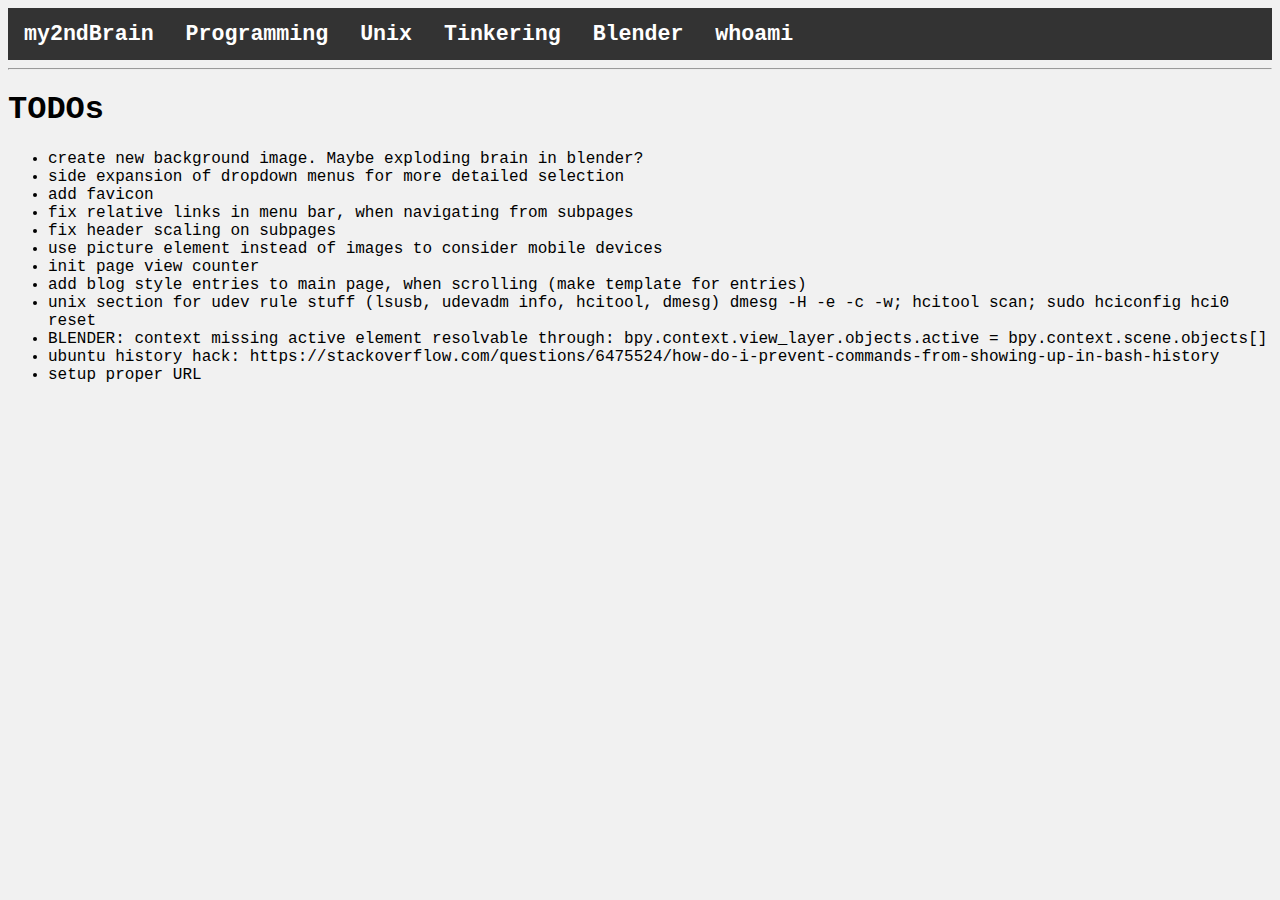
<file: index.html>
<!DOCTYPE html>
<html lang="en">

  <head>
    <title>My 2nd Brain</title>

    <meta charset="UTF-8">
    <!--meta name="viewport" content="width=device-width, initial-scale=1.0"-->
    <link href="styles.css" rel="stylesheet" type="text/css" />
    <script src="components/header.js" type="text/javascript" defer></script>

  </head>

  <body>

    <!-- start navigation bar -->
    <header-component></header-component>
    <!-- end navigation bar -->

    <main>
      <hr>
      <h1>TODOs</h1>
        <ul>
          <li>create new background image. Maybe exploding brain in blender?</li>
          <li>side expansion of dropdown menus for more detailed selection</li>
          <li>add favicon</li>
          <li>fix relative links in menu bar, when navigating from subpages</li>
          <li>fix header scaling on subpages</li>
          <li>use picture element instead of images to consider mobile devices</li>
          <li>init page view counter</li>
          <li>add blog style entries to main page, when scrolling (make template for entries)</li>
          <li>unix section for udev rule stuff (lsusb, udevadm info, hcitool, dmesg) dmesg -H -e -c -w; hcitool scan; sudo hciconfig hci0 reset </li>
          <li>BLENDER: context missing active element resolvable through: bpy.context.view_layer.objects.active = bpy.context.scene.objects[<name>]</li>
          <li>ubuntu history hack: https://stackoverflow.com/questions/6475524/how-do-i-prevent-commands-from-showing-up-in-bash-history</li>
          <li>setup proper URL</li>
        </ul>

    </main>
  </body>
</html>
</file>
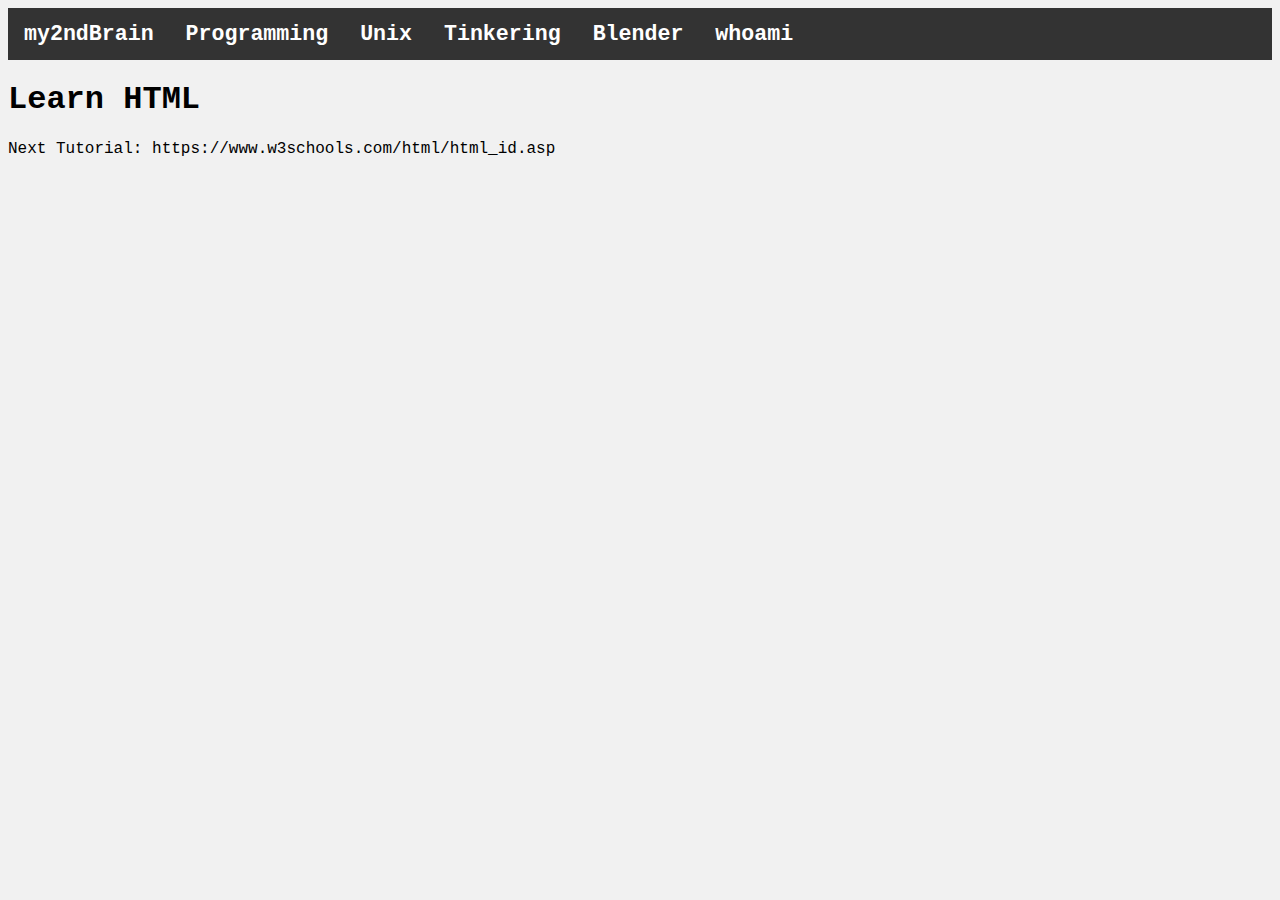
<file: pages/my2ndBrain/learn_html.html>
<!DOCTYPE html>
<html lang="en">

  <head>
    <title>Learn HTML</title>
    <meta charset="UTF-8">
    <meta name="viewport" content="width=device-width, initial-scale=1.0">
    <meta http-equiv="X-UA-Compatible" content="ie=edge">
    <link href="../../styles.css" rel="stylesheet" type="text/css" />
    <script src="../../components/header.js" type="text/javascript" defer></script>

  </head>

  <body>

    <!-- start navigation bar -->
    <header-component></header-component>
    <!-- end navigation bar -->


    <h1>Learn HTML</h1>
      <p> Next Tutorial: https://www.w3schools.com/html/html_id.asp </p>

  </body>
</html>
</file>
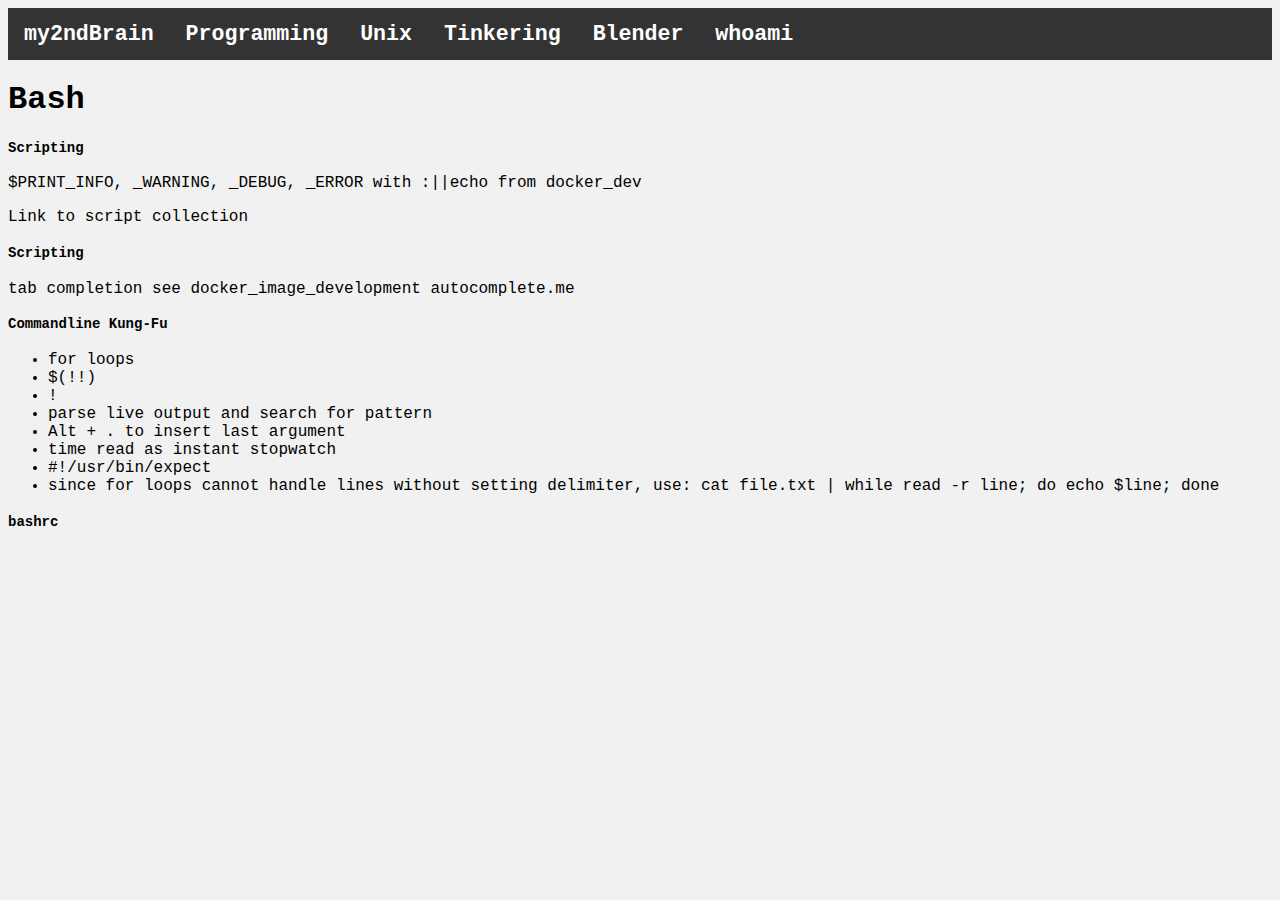
<file: pages/programming/bash.html>
<!DOCTYPE html>
<html lang="en">

  <head>
    <title>bash</title>
    <meta charset="UTF-8">
    <meta name="viewport" content="width=device-width, initial-scale=1.0">
    <link href="../../styles.css" rel="stylesheet" type="text/css" />
    <script src="../../components/header.js" type="text/javascript" defer></script>

  </head>

  <body>

    <!-- start navigation bar -->
    <header-component></header-component>
    <!-- end navigation bar -->

    <h1>Bash</h1>
      <h4 style="font-size:14px;">Scripting</h4>
        <p>$PRINT_INFO, _WARNING, _DEBUG, _ERROR with :||echo from docker_dev</p>
        <p>Link to script collection</p>
      <h4 style="font-size:14px;">Scripting</h4>
        <p>tab completion see docker_image_development autocomplete.me</p>
      <h4 style="font-size:14px;">Commandline Kung-Fu</h4>
        <ul>
          <li>for loops</li>
          <li>$(!!)</li>
          <li>!</li>
          <li>parse live output and search for pattern</li>
          <li>Alt + . to insert last argument</li>
          <li>time read as instant stopwatch</li>
          <li>#!/usr/bin/expect</li>
          <li>since for loops cannot handle lines without setting delimiter, use: cat file.txt | while read -r line; do echo $line; done</li>
        </ul>

      <h4 style="font-size:14px;">bashrc</h4>

  </body>
</html>
</file>
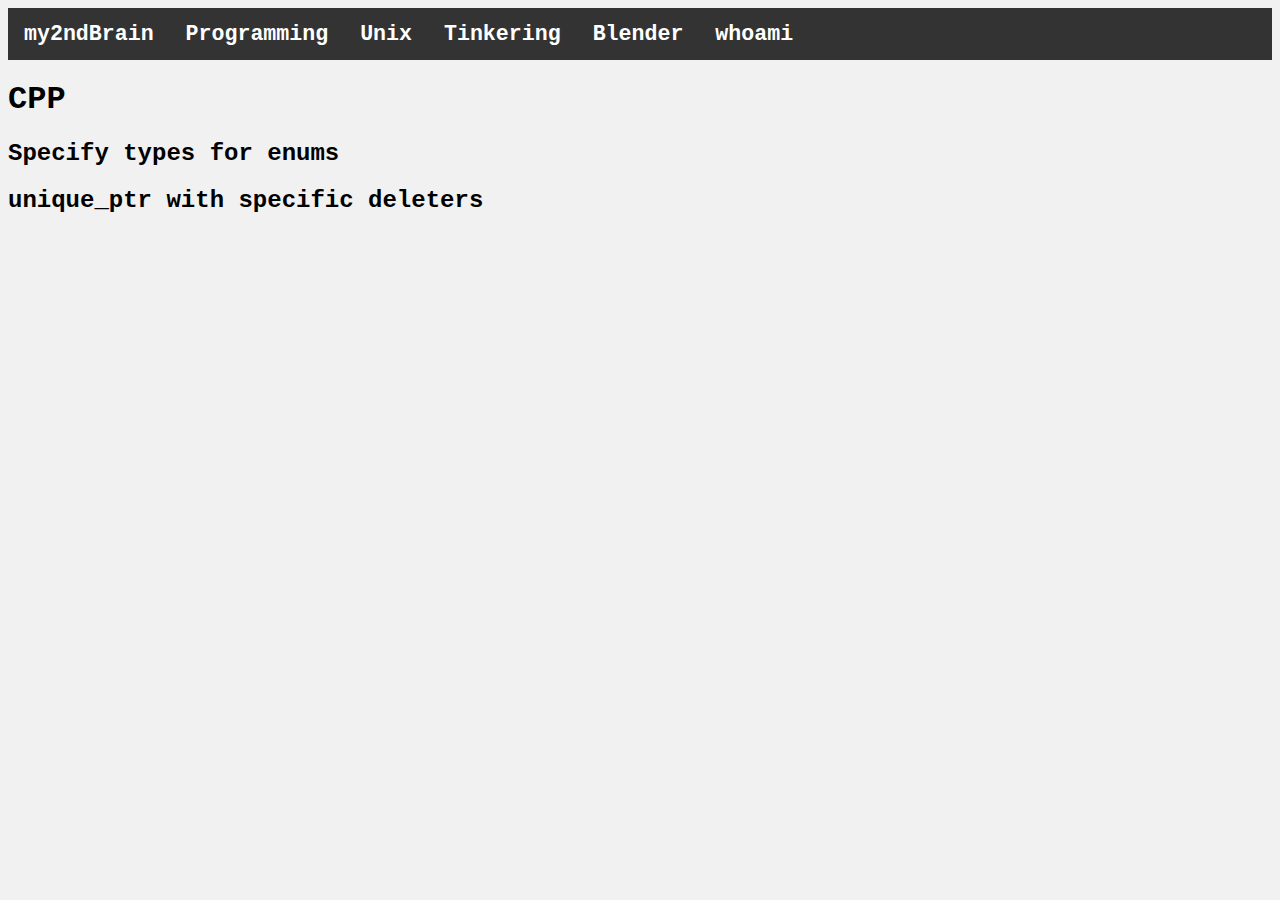
<file: pages/programming/cpp.html>
<!DOCTYPE html>
<html lang="en">

  <head>
    <title>cpp</title>
    <meta charset="UTF-8">
    <!--meta name="viewport" content="width=device-width, initial-scale=1.0"-->
    <meta http-equiv="X-UA-Compatible" content="ie=edge">
    <link href="../../styles.css" rel="stylesheet" type="text/css" />
    <script src="../../components/header.js" type="text/javascript" defer></script>

  </head>

  <body>

    <!-- start navigation bar -->
    <header-component></header-component>
    <!-- end navigation bar -->

    <h1>CPP</h1>
      <h2>Specify types for enums</h2>
      <h2>unique_ptr with specific deleters</h2>

  </body>
</html>
</file>
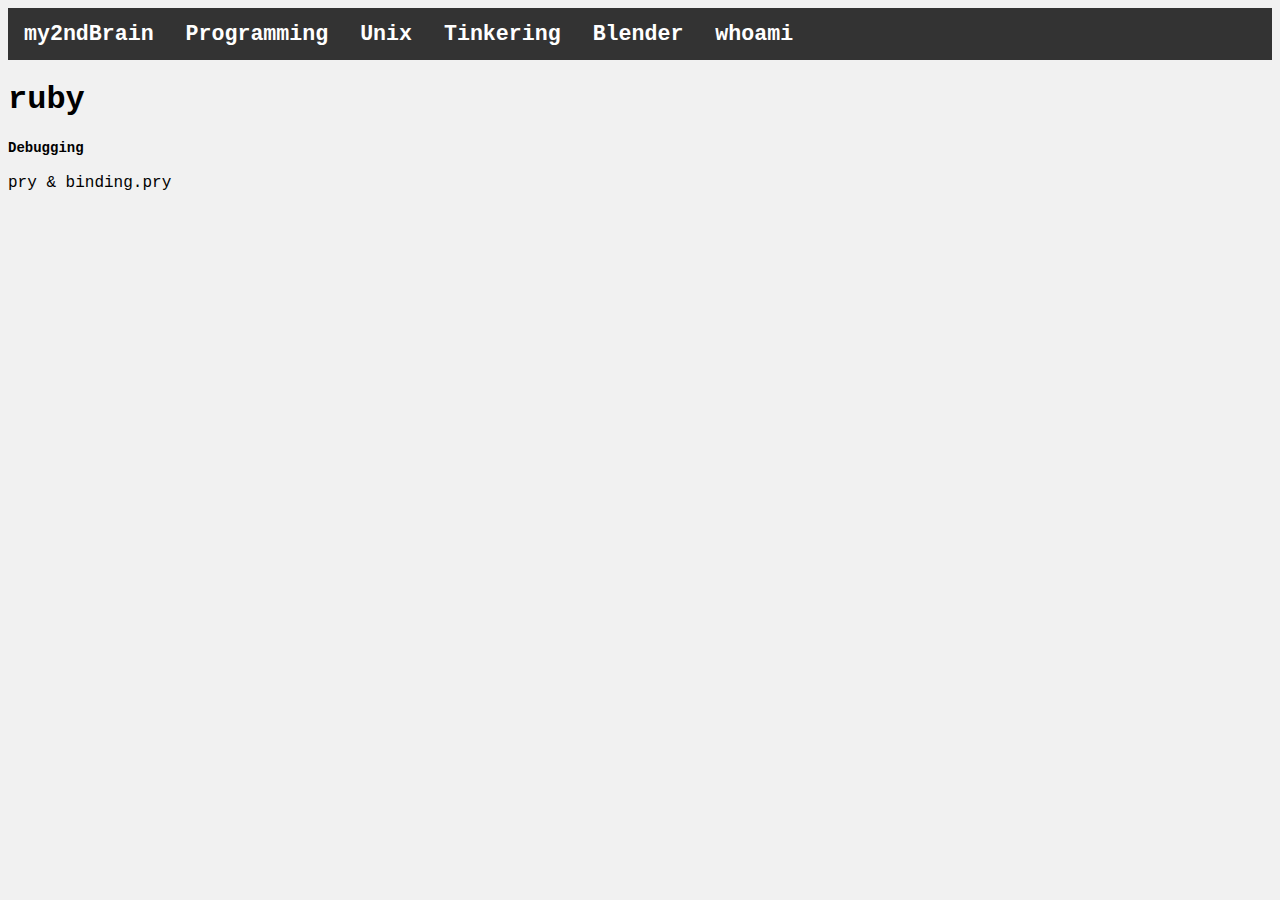
<file: pages/programming/ruby.html>
<!DOCTYPE html>
<html lang="en">

  <head>
    <title>bash</title>
    <meta charset="UTF-8">
    <meta name="viewport" content="width=device-width, initial-scale=1.0">
    <link href="../../styles.css" rel="stylesheet" type="text/css" />
    <script src="../../components/header.js" type="text/javascript" defer></script>

  </head>

  <body>

    <!-- start navigation bar -->
    <header-component></header-component>
    <!-- end navigation bar -->

    <h1>ruby</h1>
      <h4 style="font-size:14px;">Debugging</h4>
        <p>pry & binding.pry</p>
  </body>
</html>
</file>
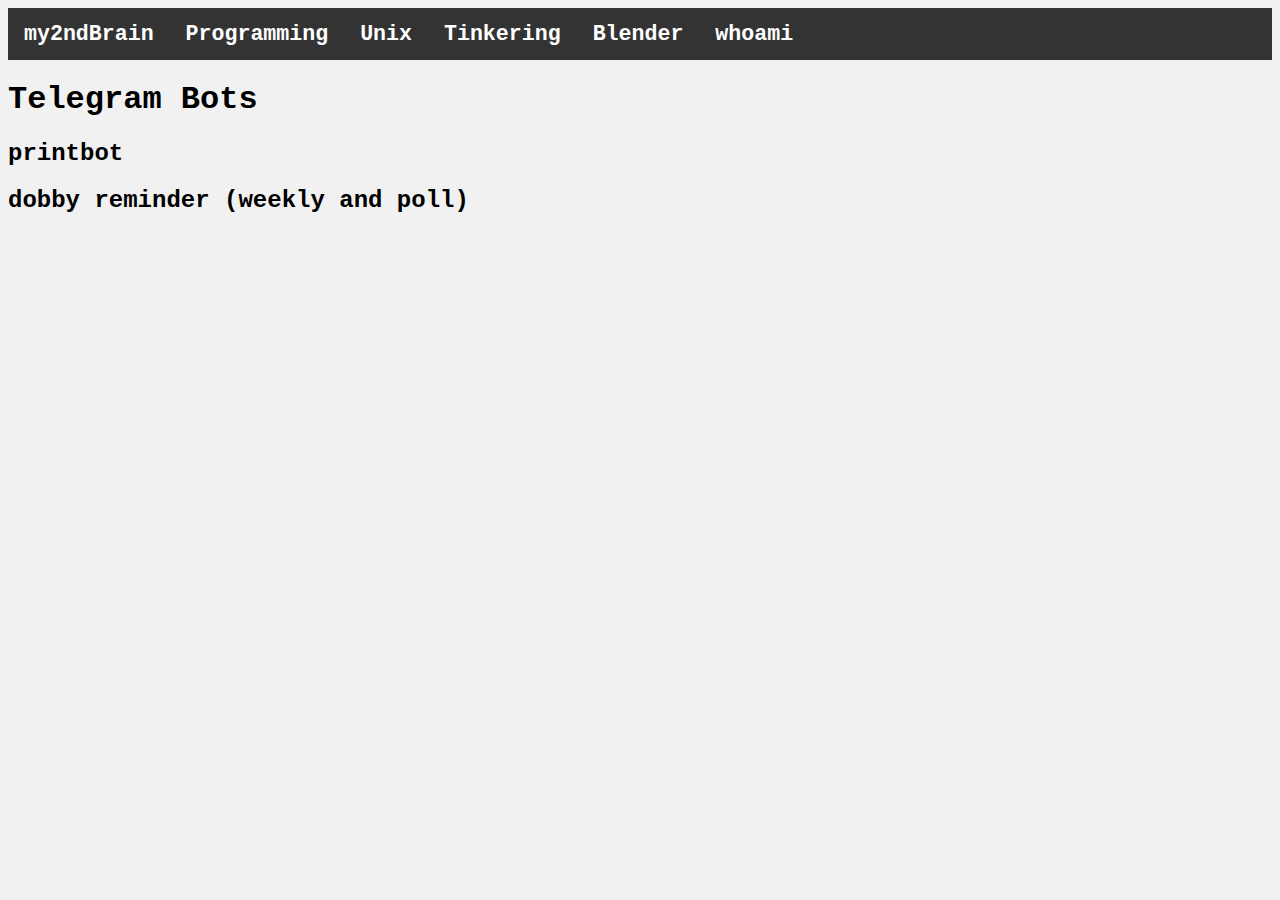
<file: pages/programming/telegram_bots.html>
<!DOCTYPE html>
<html lang="en">

  <head>
    <title>telegram_bots</title>
    <meta charset="UTF-8">
    <!--meta name="viewport" content="width=device-width, initial-scale=1.0"-->
    <meta http-equiv="X-UA-Compatible" content="ie=edge">
    <link href="../../styles.css" rel="stylesheet" type="text/css" />
    <script src="../../components/header.js" type="text/javascript" defer></script>

  </head>

  <body>

    <!-- start navigation bar -->
    <header-component></header-component>
    <!-- end navigation bar -->

    <h1>Telegram Bots</h1>
      <h2>printbot</h2>
      <h2>dobby reminder (weekly and poll)</h2>

  </body>
</html>
</file>
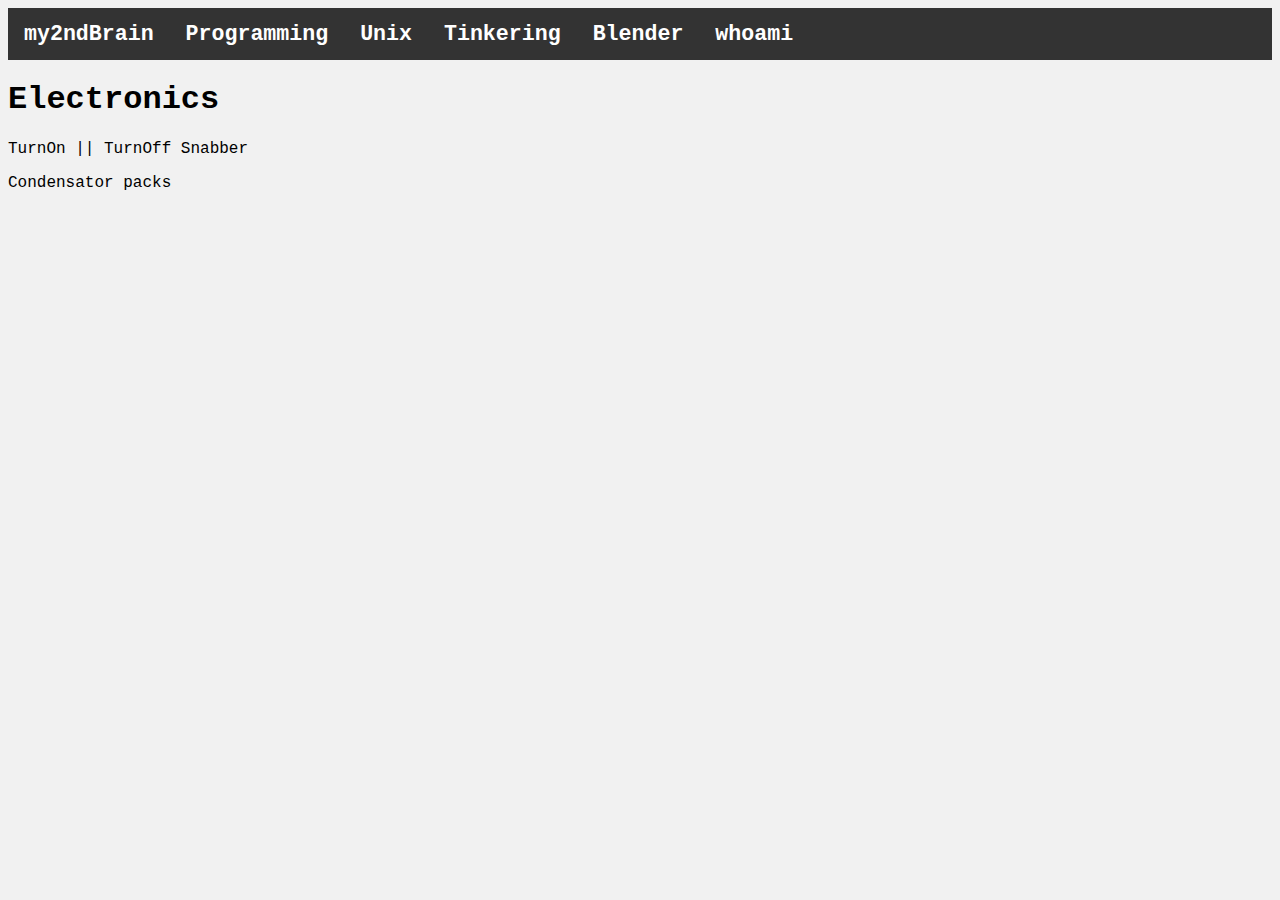
<file: pages/tinkering/electronics.html>
<!DOCTYPE html>
<html lang="en">

  <head>
    <title>Electronics</title>
    <meta charset="UTF-8">
    <meta name="viewport" content="width=device-width, initial-scale=1.0">
    <meta http-equiv="X-UA-Compatible" content="ie=edge">
    <link href="../../styles.css" rel="stylesheet" type="text/css" />
    <script src="../../components/header.js" type="text/javascript" defer></script>

  </head>

  <body>

    <!-- start navigation bar -->
    <header-component></header-component>
    <!-- end navigation bar -->


    <h1>Electronics</h1>
      <p> TurnOn || TurnOff Snabber </p>
      <p> Condensator packs </p>

  </body>
</html>
</file>
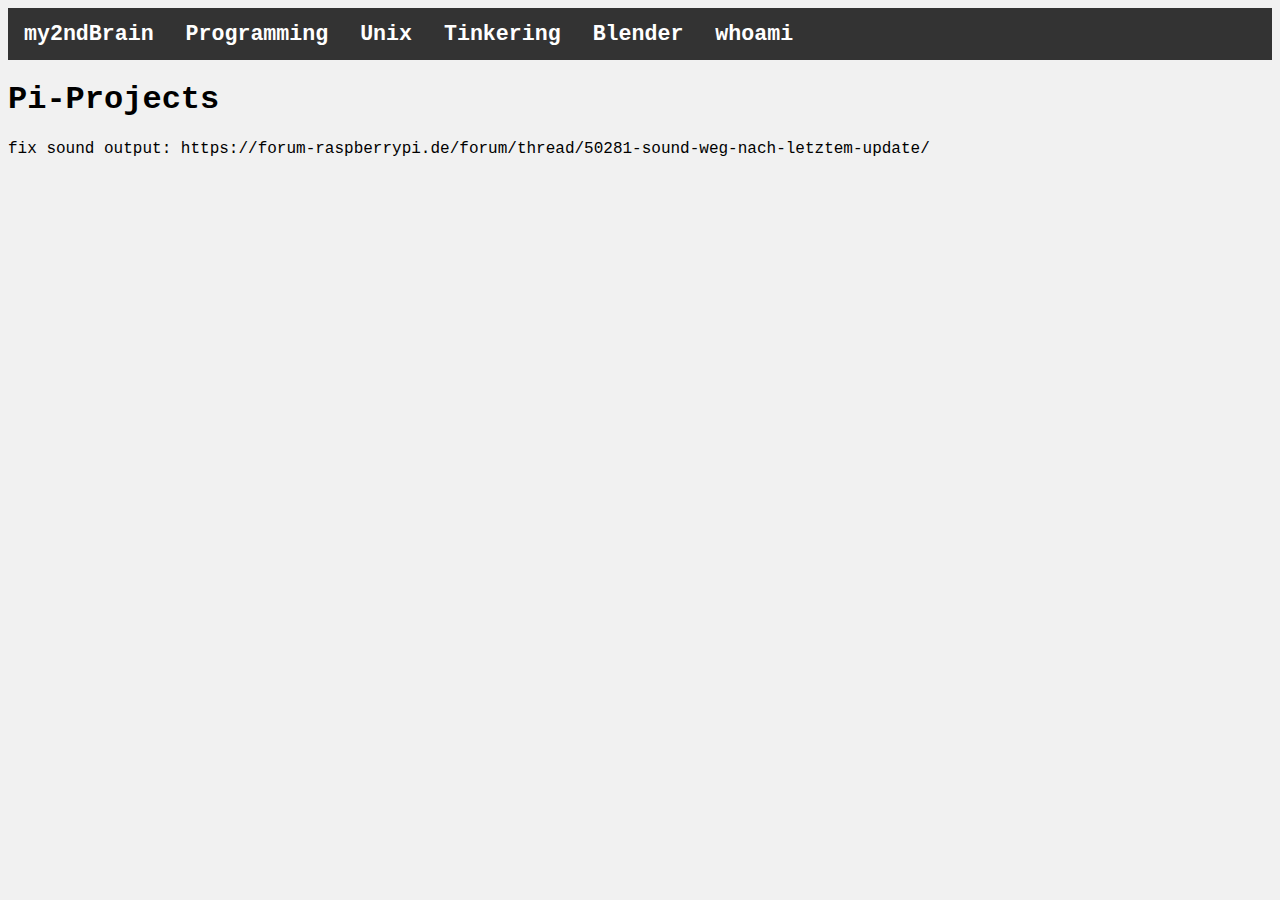
<file: pages/tinkering/pi-projects.html>
<!DOCTYPE html>
<html lang="en">

  <head>
    <title>Pi-Projects</title>
    <meta charset="UTF-8">
    <meta name="viewport" content="width=device-width, initial-scale=1.0">
    <meta http-equiv="X-UA-Compatible" content="ie=edge">
    <link href="../../styles.css" rel="stylesheet" type="text/css" />
    <script src="../../components/header.js" type="text/javascript" defer></script>

  </head>

  <body>

    <!-- start navigation bar -->
    <header-component></header-component>
    <!-- end navigation bar -->


    <h1>Pi-Projects</h1>
      <p> fix sound output: https://forum-raspberrypi.de/forum/thread/50281-sound-weg-nach-letztem-update/ </p>

  </body>
</html>
</file>
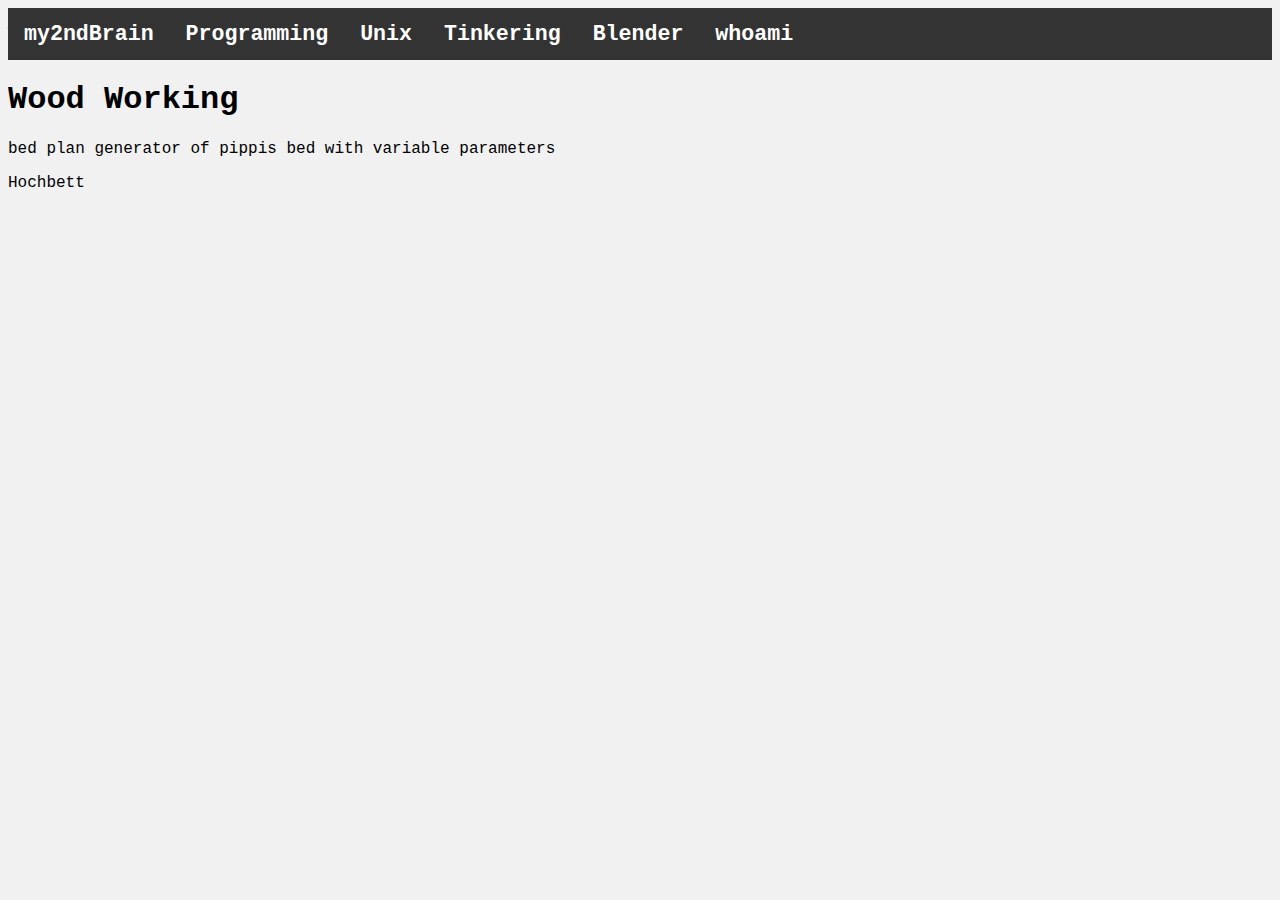
<file: pages/tinkering/wood-working.html>
<!DOCTYPE html>
<html lang="en">

  <head>
    <title>Wood Working</title>
    <meta charset="UTF-8">
    <meta name="viewport" content="width=device-width, initial-scale=1.0">
    <meta http-equiv="X-UA-Compatible" content="ie=edge">
    <link href="../../styles.css" rel="stylesheet" type="text/css" />
    <script src="../../components/header.js" type="text/javascript" defer></script>

  </head>

  <body>

    <!-- start navigation bar -->
    <header-component></header-component>
    <!-- end navigation bar -->


    <h1>Wood Working</h1>
      <p>bed plan generator of pippis bed with variable parameters </p>
      <p>Hochbett</p>

  </body>
</html>
</file>
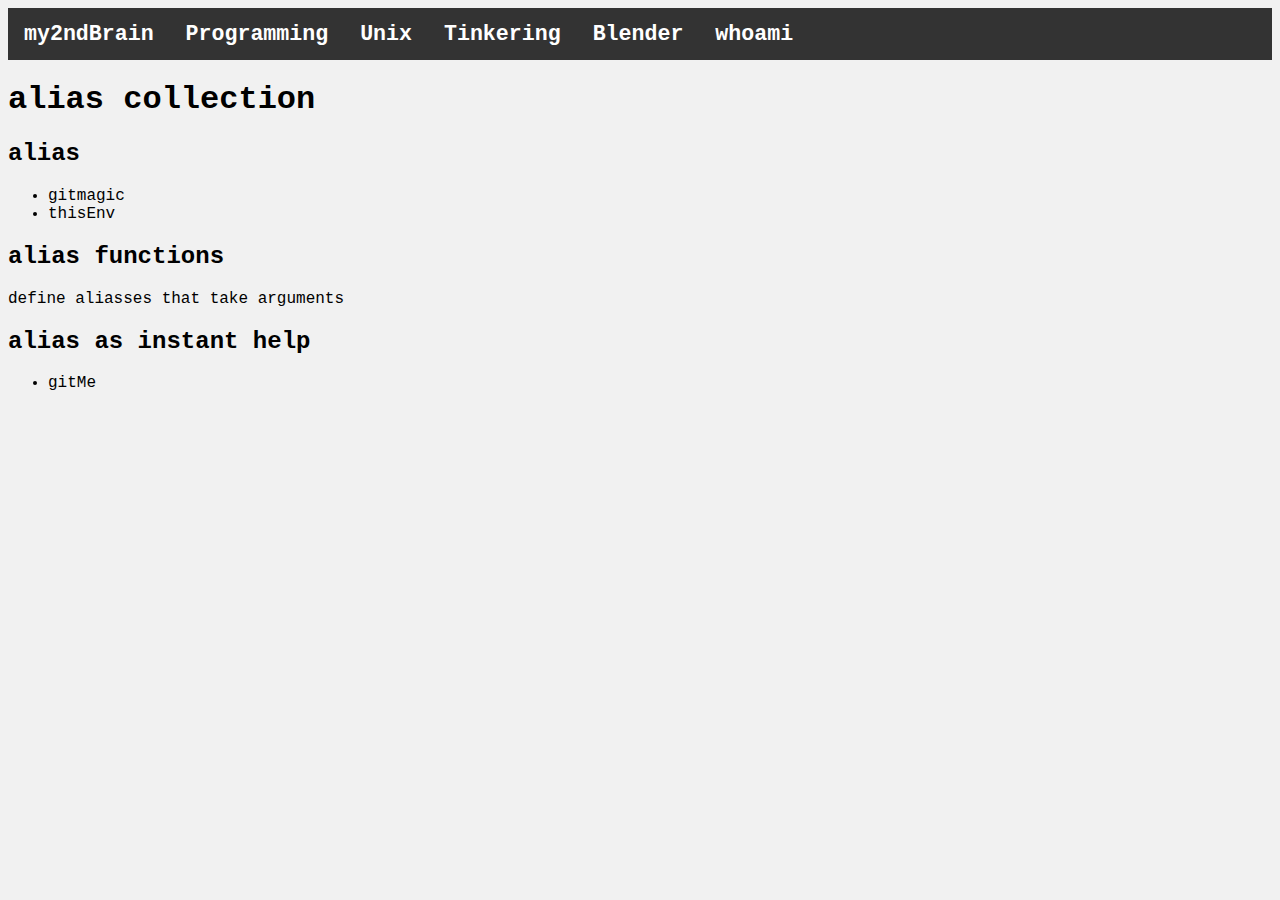
<file: pages/unix/alias.html>
<!DOCTYPE html>
<html lang="en">

  <head>
    <title>alias</title>
    <meta charset="UTF-8">
    <meta name="viewport" content="width=device-width, initial-scale=1.0">
    <meta http-equiv="X-UA-Compatible" content="ie=edge">
    <link href="../../styles.css" rel="stylesheet" type="text/css" />
    <script src="../../components/header.js" type="text/javascript" defer></script>

  </head>

  <body>

    <!-- start navigation bar -->
    <header-component></header-component>
    <!-- end navigation bar -->

    <h1>alias collection</h1>
      <h2>alias</h2>
        <ul>
          <li>gitmagic</li>
          <li>thisEnv</li>
        </ul>
      <h2>alias functions</h2>
        <p> define aliasses that take arguments </p>
      <h2>alias as instant help</h2>
        <ul>
          <li>gitMe</li>
        </ul>

  </body>
</html>
</file>
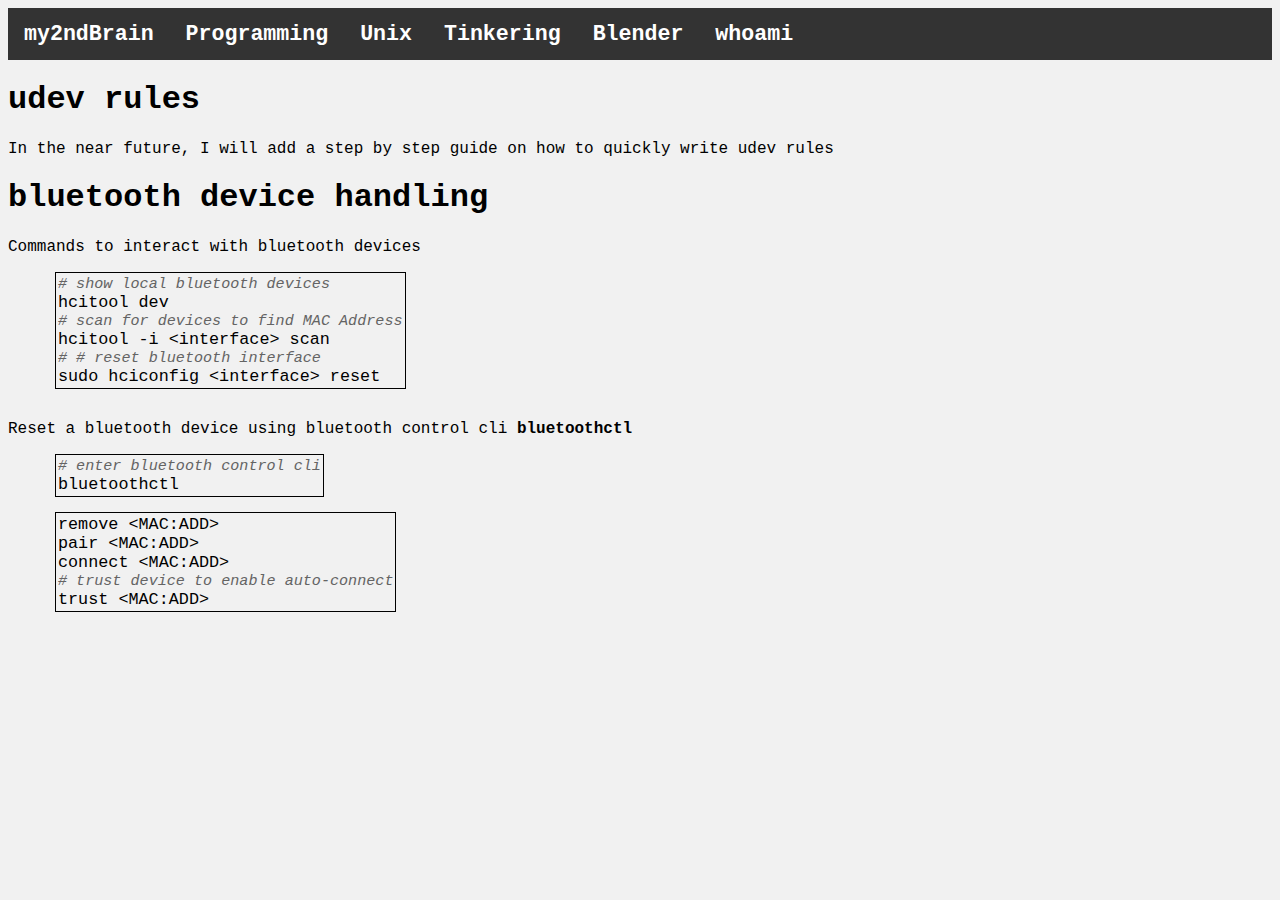
<file: pages/unix/device_management.html>
<!DOCTYPE html>
<html lang="en">

<head>
  <title>device management</title>
  <meta charset="UTF-8">
  <meta name="viewport" content="width=device-width, initial-scale=1.0">
  <meta http-equiv="X-UA-Compatible" content="ie=edge">
  <link href="../../styles.css" rel="stylesheet" type="text/css" />
  <script src="../../components/header.js" type="text/javascript" defer></script>

</head>

<body>

  <!-- start navigation bar -->
  <header-component></header-component>
  <!-- end navigation bar -->

  <section>
    <h1>udev rules</h1>
    <p>In the near future, I will add a step by step guide on how to quickly write udev rules</p>
  </section>

  <section>
    <h1>bluetooth device handling</h1>
    <p>Commands to interact with bluetooth devices</p>
    <pre>
      <code>
        <comment># show local bluetooth devices</comment>
        hcitool dev

        <comment># scan for devices to find MAC Address</comment>
        hcitool -i &lt;interface&gt; scan

        <comment># # reset bluetooth interface</comment>
        sudo hciconfig &lt;interface&gt; reset
      </code>
    </pre>

    <p>Reset a bluetooth device using bluetooth control cli <b>bluetoothctl</b></p>
    <pre>
      <code>
        <comment># enter bluetooth control cli</comment>
        bluetoothctl
      </code>
        
      <code>
        remove &lt;MAC:ADD&gt;<br>
        pair &lt;MAC:ADD&gt;<br>
        connect &lt;MAC:ADD&gt;<br>
        <comment># trust device to enable auto-connect</comment>
        trust &lt;MAC:ADD&gt;
      </code>
    </pre>
  </section>


</body>

</html>
</file>
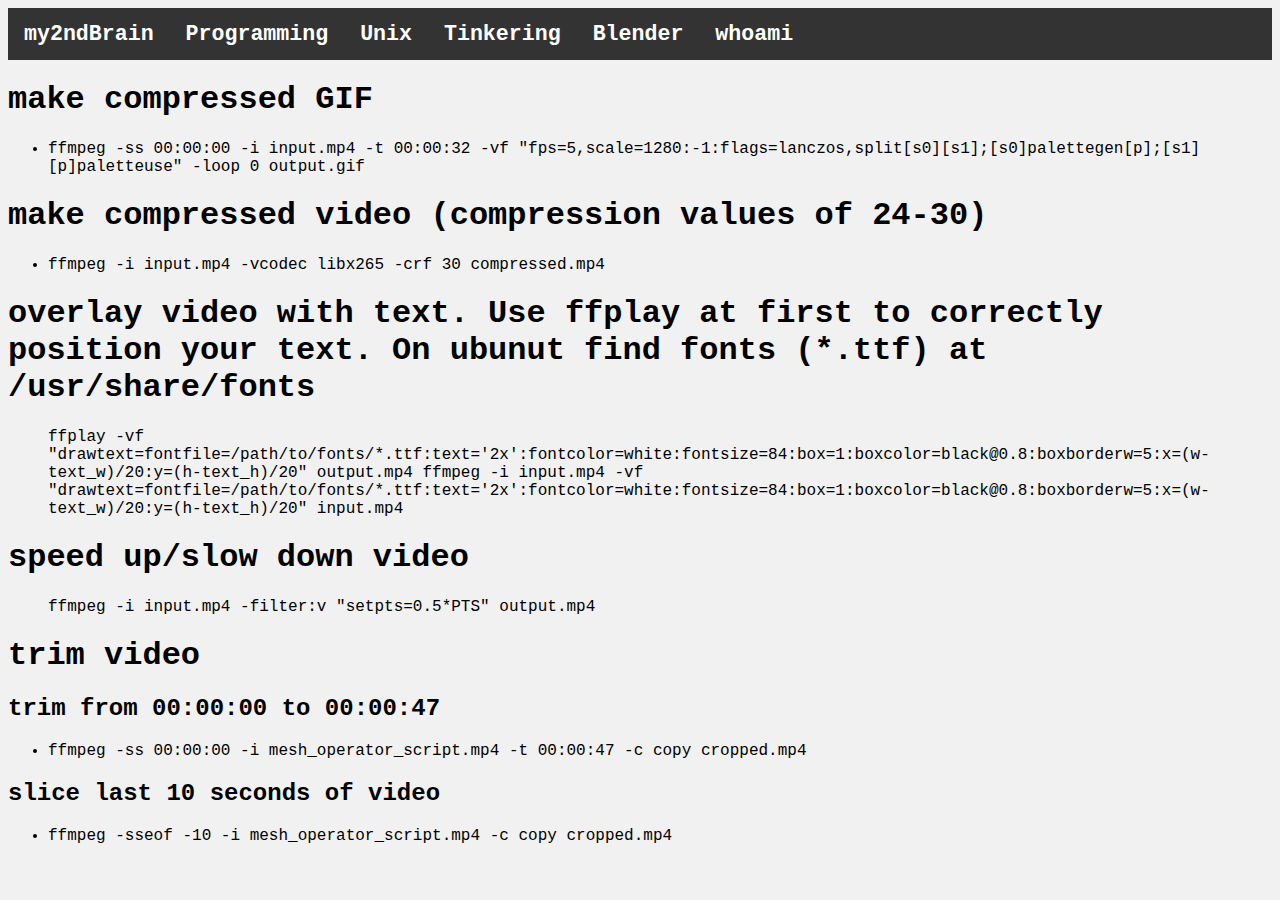
<file: pages/unix/ffmpeg.html>
<!DOCTYPE html>
<html lang="en">

  <head>
    <title>ffmpeg</title>
    <meta charset="UTF-8">
    <meta name="viewport" content="width=device-width, initial-scale=1.0">
    <meta http-equiv="X-UA-Compatible" content="ie=edge">
    <link href="../../styles.css" rel="stylesheet" type="text/css" />
    <script src="../../components/header.js" type="text/javascript" defer></script>

  </head>

  <body>

    <!-- start navigation bar -->
    <header-component></header-component>
    <!-- end navigation bar -->

    <h1>make compressed GIF</h1>
      <ul>
        <li>ffmpeg -ss 00:00:00 -i input.mp4 -t 00:00:32 -vf "fps=5,scale=1280:-1:flags=lanczos,split[s0][s1];[s0]palettegen[p];[s1][p]paletteuse" -loop 0 output.gif
</li>
      </ul>
    <h1>make compressed video (compression values of 24-30)</h1>
      <ul>
        <li>ffmpeg -i input.mp4 -vcodec libx265 -crf 30 compressed.mp4</li>
      </ul>
    <h1>overlay video with text. Use ffplay at first to correctly position your text. On ubunut find fonts (*.ttf) at /usr/share/fonts</h1>
      <ul>
        ffplay -vf "drawtext=fontfile=/path/to/fonts/*.ttf:text='2x':fontcolor=white:fontsize=84:box=1:boxcolor=black@0.8:boxborderw=5:x=(w-text_w)/20:y=(h-text_h)/20" output.mp4
        ffmpeg -i input.mp4 -vf "drawtext=fontfile=/path/to/fonts/*.ttf:text='2x':fontcolor=white:fontsize=84:box=1:boxcolor=black@0.8:boxborderw=5:x=(w-text_w)/20:y=(h-text_h)/20" input.mp4
      </ul>

    <h1>speed up/slow down video</h1>
      <ul>
        ffmpeg -i input.mp4 -filter:v "setpts=0.5*PTS" output.mp4
      </ul>

    <h1>trim video</h1>
      <h2>trim from 00:00:00 to 00:00:47</h2>
        <ul>
          <li>ffmpeg -ss 00:00:00 -i mesh_operator_script.mp4 -t 00:00:47 -c copy cropped.mp4</li>
        </ul>
      <h2>slice last 10 seconds of video</h2>
        <ul>
           <li>ffmpeg -sseof -10 -i mesh_operator_script.mp4 -c copy cropped.mp4</li>
        </ul>
  </body>
</html>
</file>
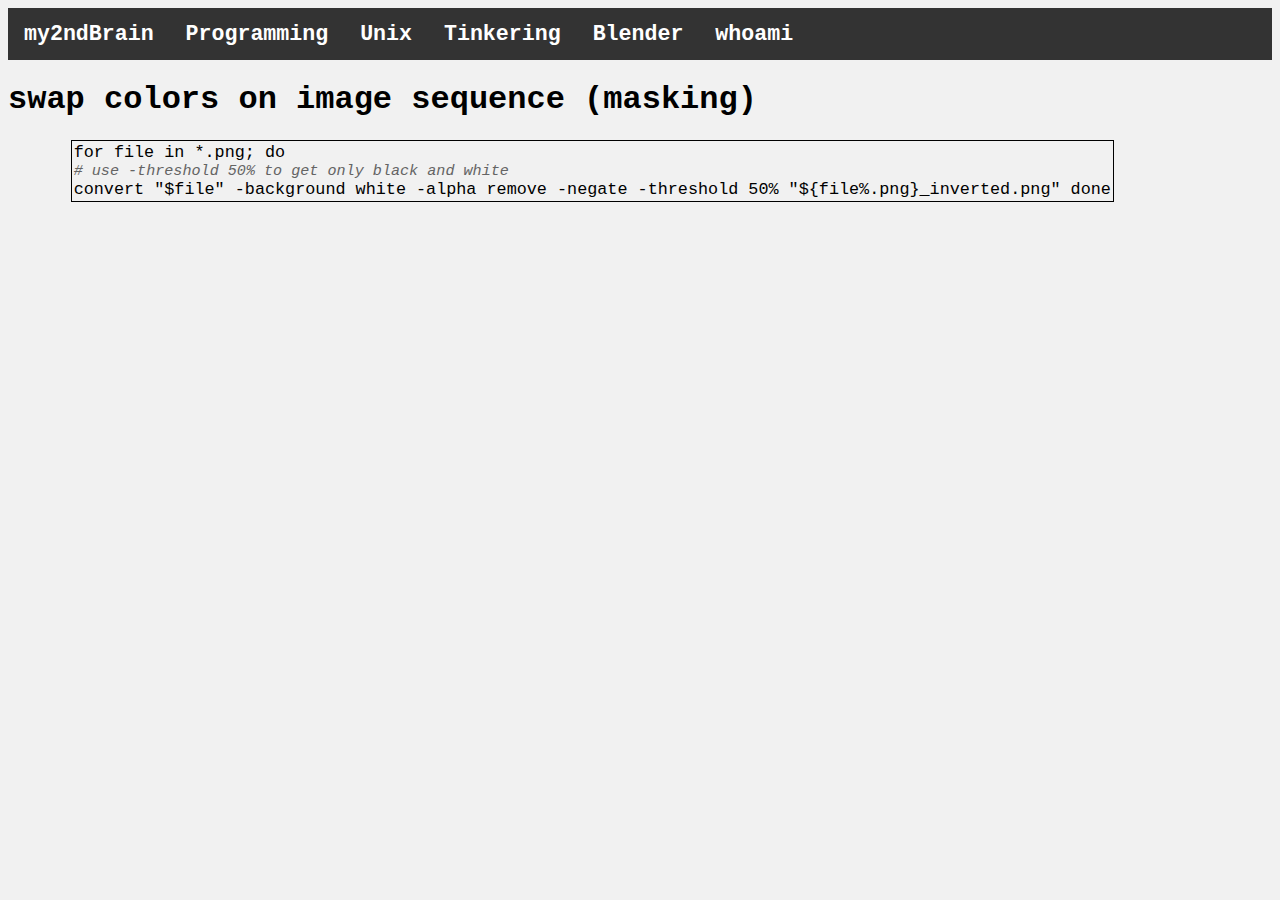
<file: pages/unix/image_manipulation.html>
<!DOCTYPE html>
<html lang="en">

  <head>
    <title>image_manipulation</title>
    <meta charset="UTF-8">
    <meta name="viewport" content="width=device-width, initial-scale=1.0">
    <meta http-equiv="X-UA-Compatible" content="ie=edge">
    <link href="../../styles.css" rel="stylesheet" type="text/css" />
    <script src="../../components/header.js" type="text/javascript" defer></script>

  </head>

  <body>

    <!-- start navigation bar -->
    <header-component></header-component>
    <!-- end navigation bar -->

    <h1>swap colors on image sequence (masking)</h1>
      <pre>
        <code>
for file in *.png; do
    <comment># use -threshold 50% to get only black and white</comment>
    convert "$file" -background white -alpha remove -negate -threshold 50% "${file%.png}_inverted.png"
done
        </code>
      </pre>
    </h1>
  </body>
</html>
</file>
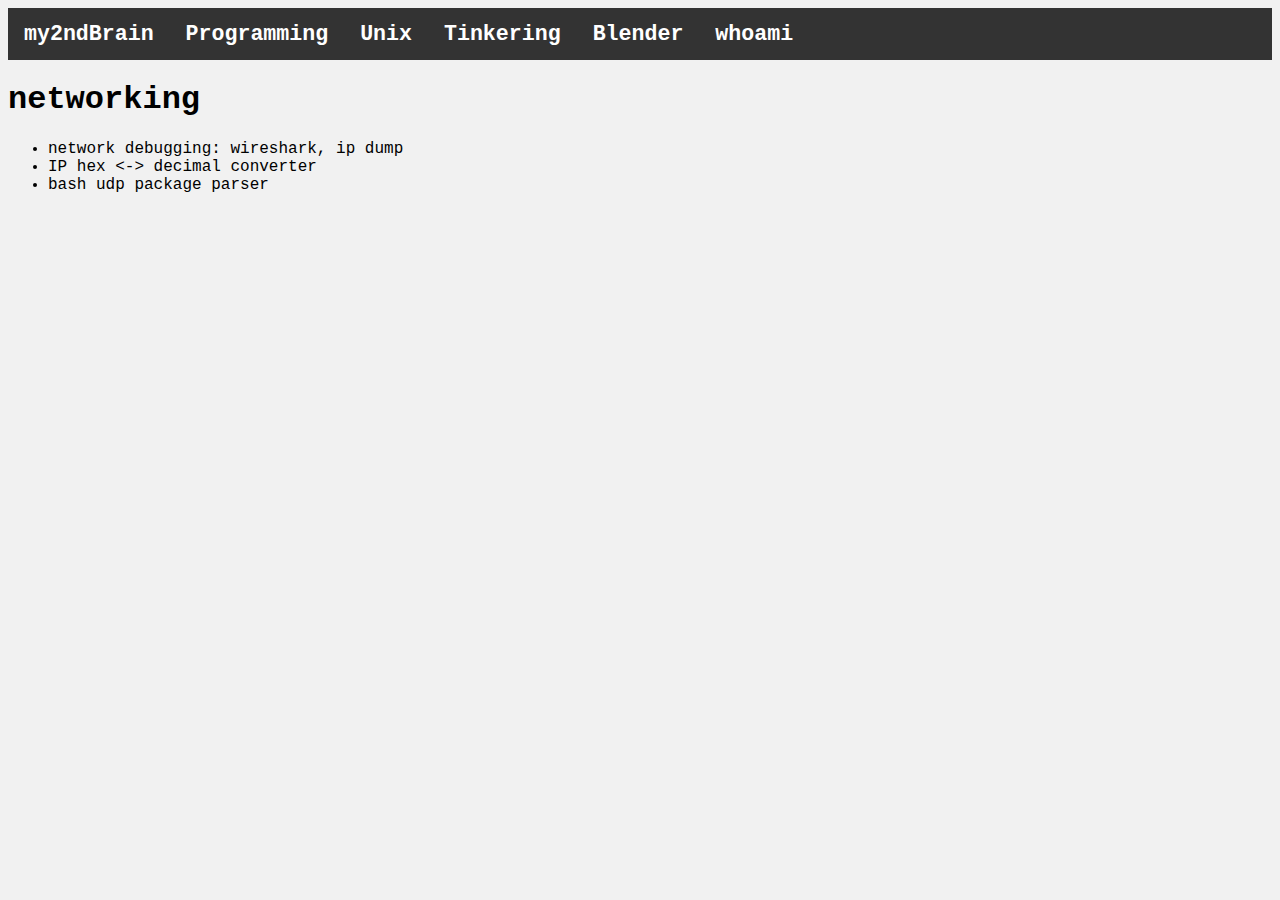
<file: pages/unix/network.html>
<!DOCTYPE html>
<html lang="en">

  <head>
    <title>network</title>
    <meta charset="UTF-8">
    <!--meta name="viewport" content="width=device-width, initial-scale=1.0"-->
    <meta http-equiv="X-UA-Compatible" content="ie=edge">
    <link href="../../styles.css" rel="stylesheet" type="text/css" />
    <script src="../../components/header.js" type="text/javascript" defer></script>

  </head>

  <body>

    <!-- start navigation bar -->
    <header-component></header-component>
    <!-- end navigation bar -->

    <h1>networking</h1>
      <ul>
        <li>network debugging: wireshark, ip dump</li>
        <li>IP hex <-> decimal converter</li>
        <li>bash udp package parser </li>
      </ul>
  </body>
</html>
</file>
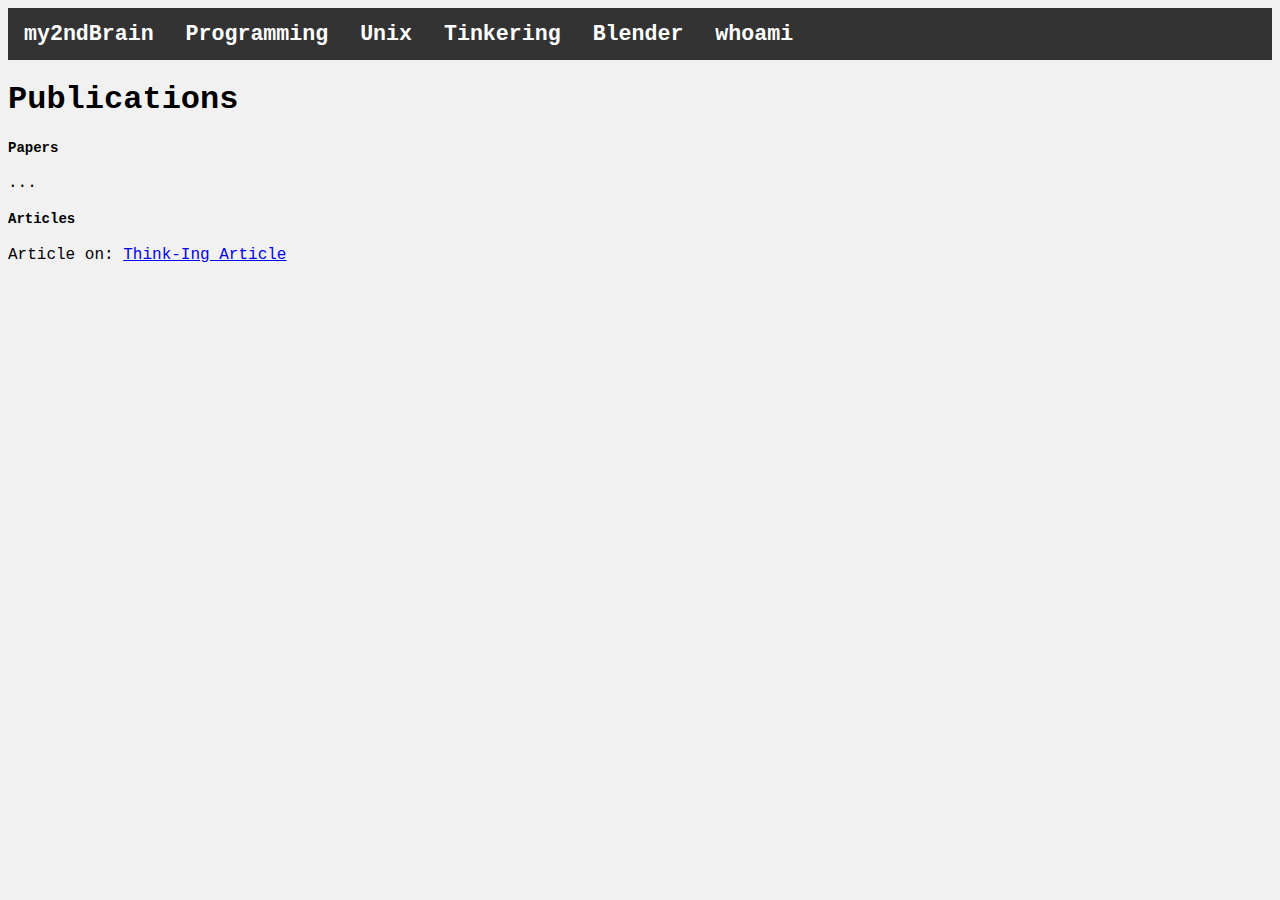
<file: pages/whoami/publications.html>
<!DOCTYPE html>
<html lang="en">

  <head>
    <title>bash</title>
    <meta charset="UTF-8">
    <!--meta name="viewport" content="width=device-width, initial-scale=1.0"-->
    <link href="../../styles.css" rel="stylesheet" type="text/css" />
    <script src="../../components/header.js" type="text/javascript" defer></script>

  </head>

  <body>

    <!-- start navigation bar -->
    <header-component></header-component>
    <!-- end navigation bar -->

    <h1>Publications</h1>
      <h4 style="font-size:14px;">Papers</h4>
        <p>...</p>
      <h4 style="font-size:14px;">Articles</h4>
        <p>Article on: <a href="https://www.think-ing.de/irgendwas-mit-technik/der-robotik-simulator" target="_blank" >Think-Ing Article</a> </p>

  </body>
</html>
</file>
<file: styles.css>
body {
  /* create nice image in blender! */
  /*background-image: url('figures/brain_cloud.png');*/
  background-color: #f1f1f1;
  background-repeat: no-repeat;
  background-size: cover;
  background-attachment: fixed; 
  font-family: courier;
  color: black;
}

h1 {
  font-size: 200%;
}

code {
  font-family: Consolas,"courier new";
  color: rgb(227, 209, 213);
  background-color: #f1f1f1;
  padding: 2px;
  font-size: 105%;
  color: black;
  border: 1px solid #000;
/*  margin: 30px 60px 10px -10px; */
  text-align: left;
  white-space: nowrap;
  display: inline-flex;
  flex-direction: column;
  align-items: flex-start;
}

comment {
  font-style: italic;
  font-size: 90%;
  color: rgb(100, 100, 100);
}

/* copied from https://getcssscan.com/css-buttons-examples */
/* <button class="button-50" role="button">Bluetooth</button> */
/* CSS */
.button-50 {
  appearance: button;
  background-color: #000;
  background-image: none;
  border: 1px solid #000;
  border-radius: 4px;
  box-shadow: #fff 4px 4px 0 0,#000 4px 4px 0 1px;
  box-sizing: border-box;
  color: #fff;
  cursor: pointer;
  display: inline-block;
  font-family: ITCAvantGardeStd-Bk,Arial,sans-serif;
  font-size: 14px;
  font-weight: 400;
  line-height: 20px;
  margin: 0 5px 10px 0;
  overflow: visible;
  padding: 12px 40px;
  text-align: center;
  text-transform: none;
  touch-action: manipulation;
  user-select: none;
  -webkit-user-select: none;
  vertical-align: middle;
  white-space: nowrap;
}

.button-50:focus {
  text-decoration: none;
}

.button-50:hover {
  text-decoration: none;
}

.button-50:active {
  box-shadow: rgba(0, 0, 0, .125) 0 3px 5px inset;
  outline: 0;
}

.button-50:not([disabled]):active {
  box-shadow: #fff 2px 2px 0 0, #000 2px 2px 0 1px;
  transform: translate(2px, 2px);
}

@media (min-width: 768px) {
  .button-50 {
    padding: 12px 50px;
  }
}

/*
p {
  font-size: 100%;
}
pre {
  color: gray;
  font-size: 120%;
  border: 2px solid gray;
  padding: 30px;
  margin: 30px;
}
*/
</file>
